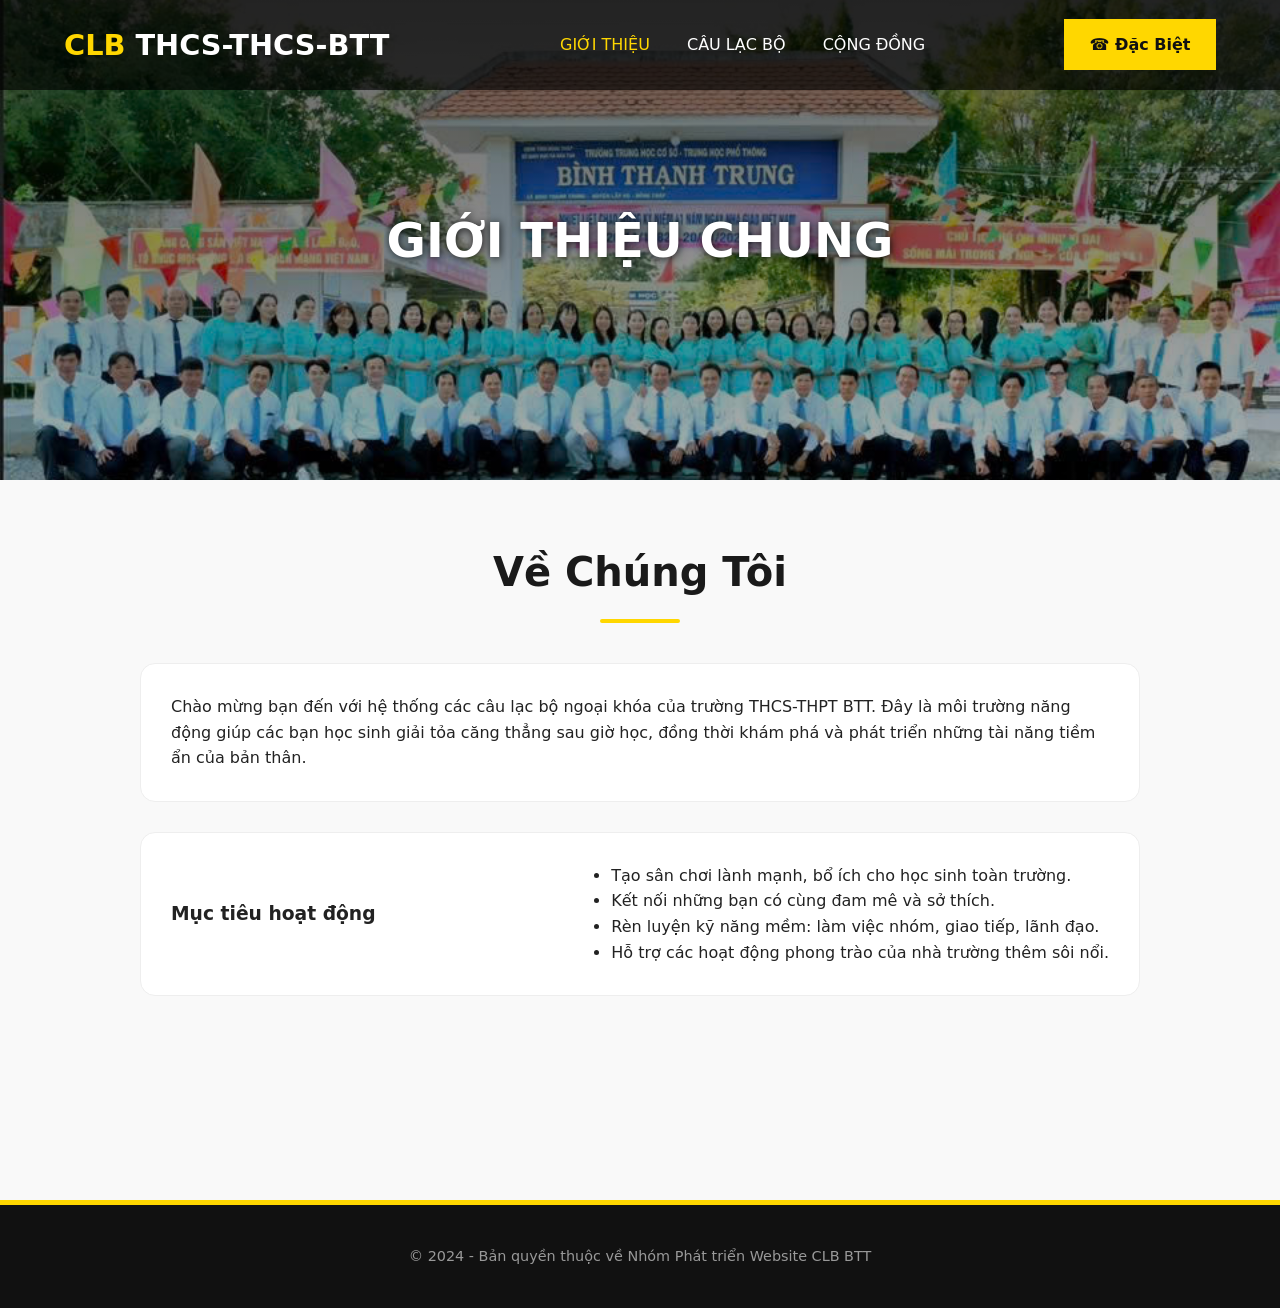
<file: index.html>
<!DOCTYPE html>
<html lang="vi">

<head>
  <meta charset="UTF-8" />
  <meta name="viewport" content="width=device-width, initial-scale=1.0" />
  <title>Giới thiệu - CLB Ngoại khóa</title>
  <link rel="stylesheet" href="websitecss.css">
</head>

<body>
  <header>
    <nav>
      <div class="logo">CLB<span> THCS-THCS-BTT</span></div>

      <div class="nav-option">
        <a href="index.html" style="color: #ffd700;">GIỚI THIỆU</a>
        <a href="clb.html">CÂU LẠC BỘ</a>
        <a href="congdong.html">CỘNG ĐỒNG</a>
      </div>

      <a href="https://i.pinimg.com/736x/d8/a1/ca/d8a1ca3bea9409d0ea016?utm_source=pocket_shared" class="sdt">☎ Đặc Biệt</a>
    </nav>

    <div class="Tieu-de">
      <h1>GIỚI THIỆU CHUNG</h1>
    </div>
  </header>

  <div class="than-bai">
    <section id="Gioithieu">
      <div class="Noi-dung-gioi-thieu">
        <h2 class="Tieu-de-2">Về Chúng Tôi</h2>
        
        <div class="Thong-tin-gioi-thieu">
          <p>Chào mừng bạn đến với hệ thống các câu lạc bộ ngoại khóa của trường THCS-THPT BTT. Đây là môi trường năng động giúp các bạn học sinh giải tỏa căng thẳng sau giờ học, đồng thời khám phá và phát triển những tài năng tiềm ẩn của bản thân.</p>
        </div>

        <div class="Thong-tin-gioi-thieu">
          <h3>Mục tiêu hoạt động</h3>
          <ul>
            <li>Tạo sân chơi lành mạnh, bổ ích cho học sinh toàn trường.</li>
            <li>Kết nối những bạn có cùng đam mê và sở thích.</li>
            <li>Rèn luyện kỹ năng mềm: làm việc nhóm, giao tiếp, lãnh đạo.</li>
            <li>Hỗ trợ các hoạt động phong trào của nhà trường thêm sôi nổi.</li>
          </ul>
        </div>
      </div>
    </section>
  </div>

  <footer>
    <p>© 2024 - Bản quyền thuộc về Nhóm Phát triển Website CLB BTT</p>
  </footer>
</body>

</html>
</file>
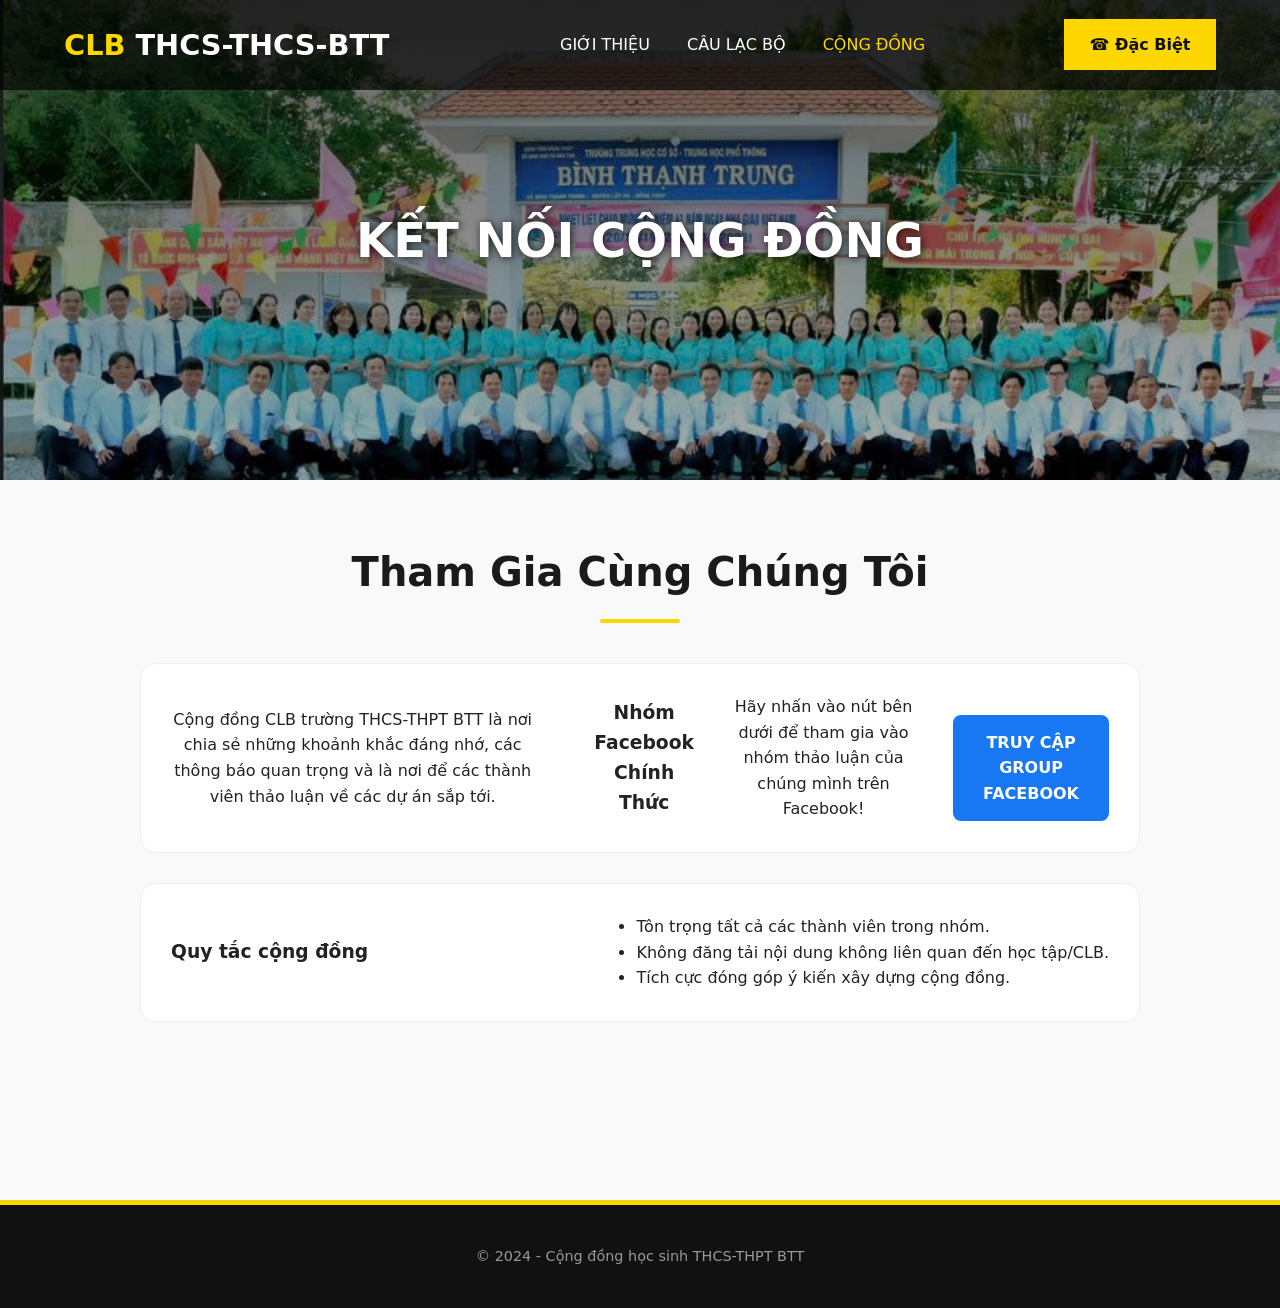
<file: congdong.html>
<!DOCTYPE html>
<html lang="vi">

<head>
  <meta charset="UTF-8" />
  <meta name="viewport" content="width=device-width, initial-scale=1.0" />
  <title>Cộng đồng - CLB BTT</title>
  <link rel="stylesheet" href="websitecss.css">
  <style>
    /* Thêm một chút tùy chỉnh riêng cho nút Facebook để đẹp hơn */
    .btn-facebook {
      display: inline-block;
      margin-top: 20px;
      padding: 15px 30px;
      background-color: #1877f2;
      color: white !important;
      text-decoration: none;
      border-radius: 8px;
      font-weight: bold;
      transition: 0.3s;
    }
    .btn-facebook:hover {
      background-color: #145dbf;
      transform: scale(1.05);
    }
  </style>
</head>

<body>
  <header>
    <nav>
      <div class="logo">CLB<span> THCS-THCS-BTT</span></div>

      <div class="nav-option">
        <a href="index.html">GIỚI THIỆU</a>
        <a href="clb.html">CÂU LẠC BỘ</a>
        <a href="congdong.html" style="color: #ffd700;">CỘNG ĐỒNG</a>
      </div>

      <a href="https://i.pinimg.com/736x/d8/a1/ca/d8a1ca3bea9409d0ea016b114f98a73d.jpg" class="sdt">☎ Đặc Biệt</a>
    </nav>

    <div class="Tieu-de">
      <h1>KẾT NỐI CỘNG ĐỒNG</h1>
    </div>
  </header>

  <div class="than-bai">
    <section id="Hoatdong">
      <div class="Noi-dung-gioi-thieu" style="text-align: center;">
        <h2 class="Tieu-de-2">Tham Gia Cùng Chúng Tôi</h2>
        
        <div class="Thong-tin-gioi-thieu">
          <p>Cộng đồng CLB trường THCS-THPT BTT là nơi chia sẻ những khoảnh khắc đáng nhớ, các thông báo quan trọng và là nơi để các thành viên thảo luận về các dự án sắp tới.</p>
          
          <br>
          <h3>Nhóm Facebook Chính Thức</h3>
          <p>Hãy nhấn vào nút bên dưới để tham gia vào nhóm thảo luận của chúng mình trên Facebook!</p>
          
          <a href="https://www.facebook.com/groups/thcsthptbbt" target="_blank" class="btn-facebook">
            TRUY CẬP GROUP FACEBOOK
          </a>
        </div>

        <div class="Thong-tin-gioi-thieu">
          <h3>Quy tắc cộng đồng</h3>
          <ul style="text-align: left; display: inline-block;">
            <li>Tôn trọng tất cả các thành viên trong nhóm.</li>
            <li>Không đăng tải nội dung không liên quan đến học tập/CLB.</li>
            <li>Tích cực đóng góp ý kiến xây dựng cộng đồng.</li>
          </ul>
        </div>
      </div>
    </section>
  </div>

  <footer>
    <p>© 2024 - Cộng đồng học sinh THCS-THPT BTT</p>
  </footer>
</body>

</html>
</file>
<file: websitecss.css>
/* ============================================================
   DANH SÁCH PHÂN CÔNG THÀNH VIÊN
   1. Minh Quang: Header, Nav, Tiêu đề, Chu-y Card, Footer, Thân bài
   2. Thu Hà: Khối CLB nổi bật (Trang chủ)
   3. Huỳnh Hương: Box thông tin & Gạch chân tiêu đề
   4. Nhựt Nam: Danh sách và Card CLB (Grid)
   5. Ngọc Tuyền: Định dạng nội dung chi tiết (List, Text)
   ============================================================ */

/* --- THIẾT LẬP CHUNG (Minh Quang) --- */
* {
  margin: 0;
  padding: 0;
  box-sizing: border-box;
}

body {
  font-family: system-ui, -apple-system, sans-serif;
  background: rgb(231, 231, 231);
  color: #222;
  line-height: 1.6;
}

/* --- HEADER & NAVIGATION (Minh Quang) --- */
header {
  background: linear-gradient(rgba(0,0,0,0.6), rgba(0,0,0,0.3)), url("anhbia.jpg") center / cover;
  min-height: 480px;
  position: relative;
  color: white;
}

nav {
  position: fixed;
  top: 0;
  width: 100%;
  z-index: 100;
  display: flex;
  justify-content: space-between;
  align-items: center;
  padding: 1.2rem 4rem;
  background: rgba(0,0,0,0.65);
}

.logo {
  font-size: 1.8rem;
  font-weight: bold;
  color: #ffd700;
}

.logo span { color: white; }

.nav-option a {
  margin-left: 2rem;
  text-decoration: none;
  color: white;
  font-weight: 500;
  transition: color 0.25s ease;
}

.nav-option a:hover { color: #ffd700; }

.sdt {
  background: #ffd700;
  color: #111;
  padding: 0.8rem 1.6rem;
  text-decoration: none;
  font-weight: 600;
  transition: 0.3s;
}

.sdt:hover {
  background: #111;
  color: #ffd700;
}

.Tieu-de {
  position: absolute;
  top: 50%;
  left: 50%;
  transform: translate(-50%, -50%);
  text-align: center;
}

.Tieu-de h1 {
  font-size: 3rem;
  text-shadow: 1px 1px 8px rgba(0,0,0,0.8);
}

/* --- KHỐI TIỆN ÍCH TRÊN BANNER (Minh Quang) --- */
.Chu-y {
  position: relative;
  z-index: 10;
  display: grid;
  grid-template-columns: repeat(auto-fit, minmax(260px, 1fr));
  gap: 1.8rem;
  max-width: 1200px;
  margin: -100px auto 5rem;
  padding: 0 2rem;
}

.Chu-y-card {
  background: white;
  padding: 3rem 2rem;
  text-align: center;
  box-shadow: 0 4px 16px rgba(0,0,0,0.1);
  border-radius: 0.5rem;
  transition: all 0.25s ease;
}

.Chu-y-card:hover {
  background: black;
  color: white;
  transform: translateY(-6px);
  box-shadow: 0 12px 28px rgba(0,0,0,0.25);
}

.Chu-y-icon {
  font-size: 3rem;
  margin-bottom: 1rem;
  color: #ffd700;
}

.Chu-y-card a {
  text-decoration: none;
  font-weight: 600;
  color: #0066cc;
}

.Chu-y-card:hover a { color: #ffd700; }

/* --- BOX THÔNG TIN CHUNG (Huỳnh Hương) --- */
.box-in4 {
  display: block;
  margin: 2rem;
  background-color: #fafafa;
  border-radius: 1em;
  box-shadow: 0 8px 24px grey;
  padding: 20px;
}

.gioithieu {
  position: relative;
  display: inline-block;
  font-size: 2rem;
}

.gioithieu::after {
  content: "";
  position: absolute;
  left: 50%;
  bottom: -10px;
  transform: translateX(-50%);
  width: 70px;
  height: 4px;
  background-color: #dfd447;
}

/* --- NỘI DUNG CHI TIẾT & LIST (Ngọc Tuyền) --- */
.box-in4 h3 {
  margin-top: 1.5rem;
  margin-bottom: 0.8rem;
  font-size: 1.3rem;
  color: #222;
  font-weight: 700;
}

.box-in4 ul {
  list-style: disc;
  padding-left: 2rem;
  margin-bottom: 1.5rem;
}

.box-in4 ul li {
  font-size: 1.05rem;
  margin-bottom: 0.4rem;
  color: #444;
}

/* --- DANH SÁCH CLB GRID (Nhựt Nam) --- */
.clubs {
  padding: 60px 10%;
  text-align: center;
}

.club-list {
  display: grid;
  grid-template-columns: repeat(auto-fit, minmax(220px, 1fr));
  gap: 24px;
  margin-top: 40px;
}

.club-card {
  background: #ffffff;
  border-radius: 16px;
  padding: 20px;
  transition: all 0.25s ease;
}

.club-card img {
  width: 120px;
  height: 120px;
  border-radius: 50%;
  object-fit: cover;
  margin-bottom: 15px;
}

.club-card:hover {
  background: #111;
  color: #fff;
  transform: translateY(-6px);
  box-shadow: 0 14px 30px rgba(0,0,0,0.3);
}

.club-card:hover p { color: #ddd; }

/* --- TRÌNH BÀY CLB CHI TIẾT (ẢNH BÊN PHẢI) (Minh Quang) --- */
.than-bai {
  padding: 60px 10%;
  background-color: #f9f9f9;
  min-height: 80vh;
}

.Noi-dung-gioi-thieu {
  max-width: 1000px;
  margin: 0 auto;
}

.Tieu-de-2 {
  font-size: 2.5rem;
  color: #1a1a1a;
  text-align: center;
  margin-bottom: 40px;
  position: relative;
  font-weight: 800;
}

.Tieu-de-2::after {
  content: '';
  display: block;
  width: 80px;
  height: 4px;
  background: #ffd700;
  margin: 15px auto 0;
  border-radius: 2px;
}

.Thong-tin-gioi-thieu {
  display: flex;
  align-items: center;
  justify-content: space-between;
  gap: 30px;
  background: white;
  padding: 30px;
  margin-bottom: 30px;
  border-radius: 15px;
  border: 1px solid #eee;
  transition: all 0.3s ease;
}

.Thong-tin-gioi-thieu:hover {
  transform: translateY(-5px);
  box-shadow: 0 5px 15px rgba(0,0,0,0.1);
  border-color: #ffd700;
}

.clb-text { flex: 1; }

.clb-text h3 {
  color: #2c3e50;
  font-size: 1.5rem;
  margin-bottom: 15px;
  border-left: 5px solid #ffd700;
  padding-left: 15px;
}

.clb-text ul {
  list-style: none;
  margin-top: 15px;
}

.clb-text ul li {
  position: relative;
  padding: 5px 0 5px 30px;
  color: #444;
}

.clb-text ul li::before {
  content: '✓';
  position: absolute;
  left: 0;
  color: #27ae60;
  font-weight: bold;
}

.clb-image img {
  width: 250px;
  height: 180px;
  object-fit: cover;
  border-radius: 12px;
  box-shadow: 0 5px 15px rgba(0,0,0,0.1);
}

/* --- FOOTER (Minh Quang) --- */
footer {
  background: #111;
  color: #999;
  padding: 40px 20px;
  text-align: center;
  border-top: 5px solid #ffd700;
  font-size: 0.9rem;
}

/* --- RESPONSIVE (Tương thích thiết bị di động) --- */
@media (max-width: 768px) {
  nav { padding: 1rem 2rem; }
  .Tieu-de h1 { font-size: 2rem; }
  
  .than-bai { padding: 30px 5%; }
  .Tieu-de-2 { font-size: 1.8rem; }

  .Thong-tin-gioi-thieu {
    flex-direction: column;
    text-align: center;
  }
  
  .clb-image {
    order: -1; /* Đưa ảnh lên trước chữ trên mobile */
  }

  .clb-image img {
    width: 100%;
    height: auto;
  }
}
</file>
